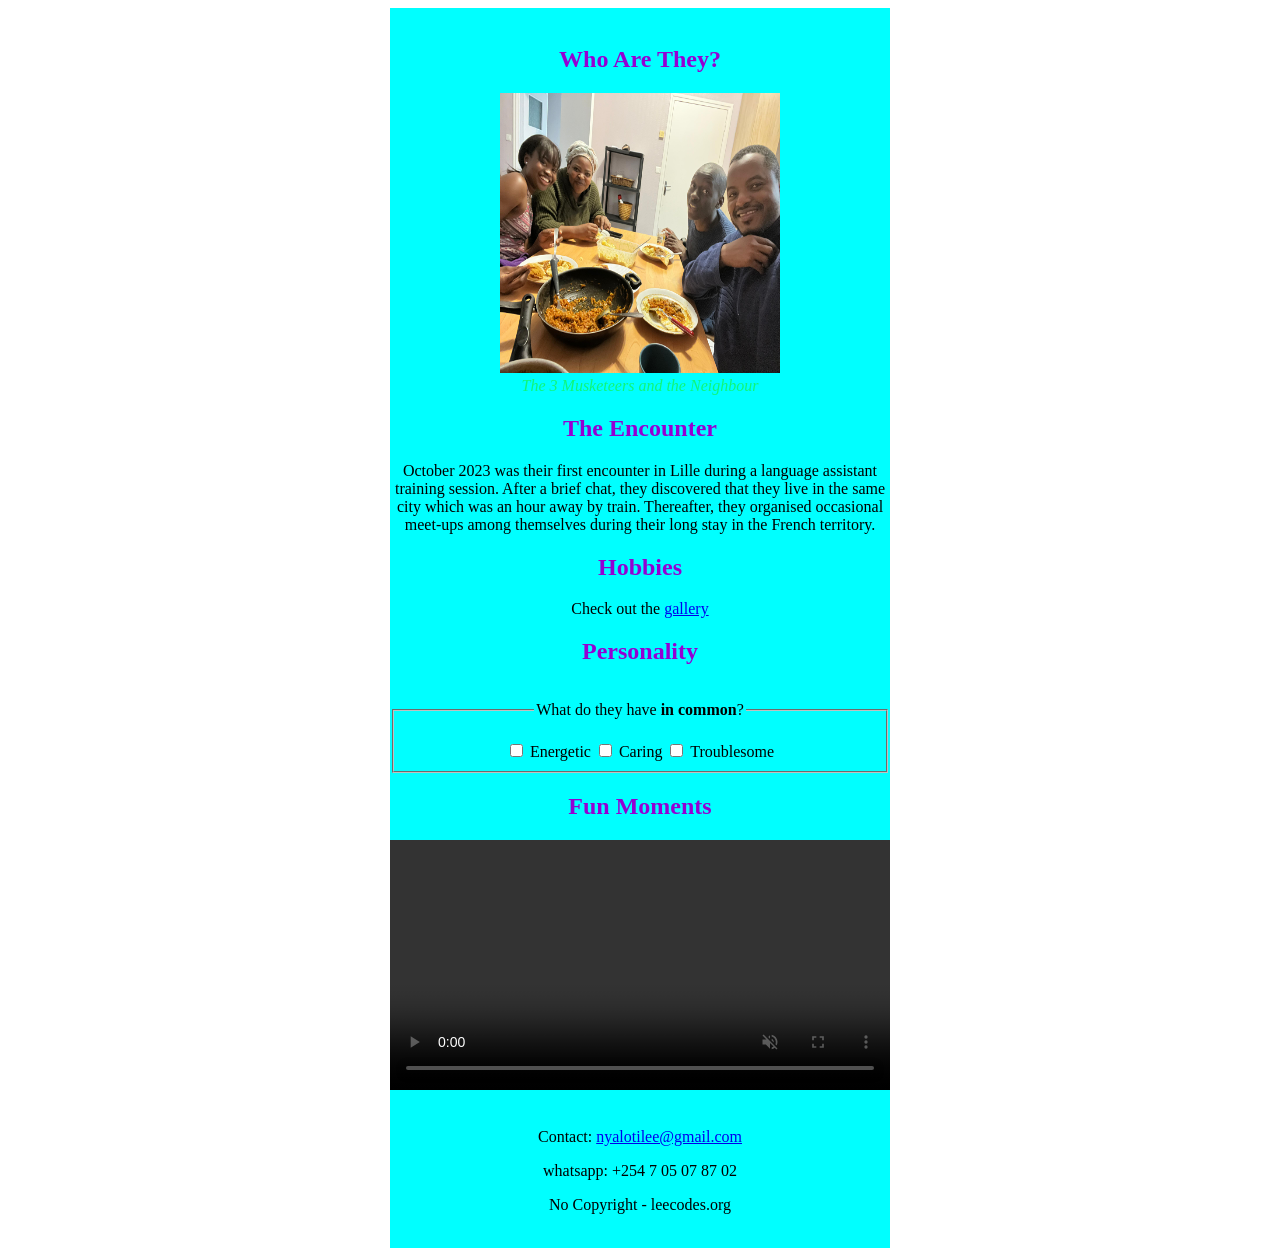
<file: index.html>
<!DOCTYPE html>
<html lang="en">
<head>
    <meta charset="UTF-8">
    <meta name="viewport" content="width=device-width, initial-scale=1.0">
    <link href="styles.css" rel="stylesheet">
    <title>Friends</title>
</head>
<div class="main">
    <br>
    <body>
        <h2 >Who Are They?</h2>
        <!--TO DO:Reduce the image size-->
        <img src="images/3 muskerteers and the neighbour.jpg" alt="Three Muskerteers and the Neighbour" height="280" width="280">
        <figcaption id="caption">The 3 Musketeers and the Neighbour</figcaption>
    
        <section>
            <h2>The Encounter</h2>
            <p>October 2023 was their first encounter in Lille during a language assistant training session. After a brief chat, they discovered that they live in the same city which was an hour away by train. Thereafter, they organised occasional meet-ups among themselves during their long stay in the French territory.</p>
        </section>
    
        <section>
            <h2>Hobbies</h2>
        
            <p>Check out the <a href="images/petitesjolieschoses.png">gallery</a></p>
        </section>
    
        <section>
            <h2>Personality</h2>
            <fieldset>
                <legend><p>What do they have <strong>in common</strong>?</p></legend>
                <input type="checkbox" name="personality" id="energetic" value="energetic"> <label for="energetic">Energetic</label>
                <input type="checkbox" name="personality" id="caring" value="caring"> <label for="caring">Caring</label>
                <input type="checkbox" name="personality" id="troublesome" value="troublesome"> <label for="troublesome">Troublesome</label>
            </fieldset>
        </section>
    
        <section>
            <h2>Fun Moments</h2>
            <video src="the neighbors.mp4" width="500px" controls autoplay muted></video>
        </section>
    </body>
    <br>
<footer class="footer">
    <!--TO DO:Add email icon to the email and whatsapp-->
    <p>Contact: <a href="https://mail.google.com/mail/">nyalotilee@gmail.com</a></p>
    <p>whatsapp: +254 7 05 07 87 02</p>

    <p>No Copyright - leecodes.org</p>
</footer>
<br>
</div>
</html>
</file>
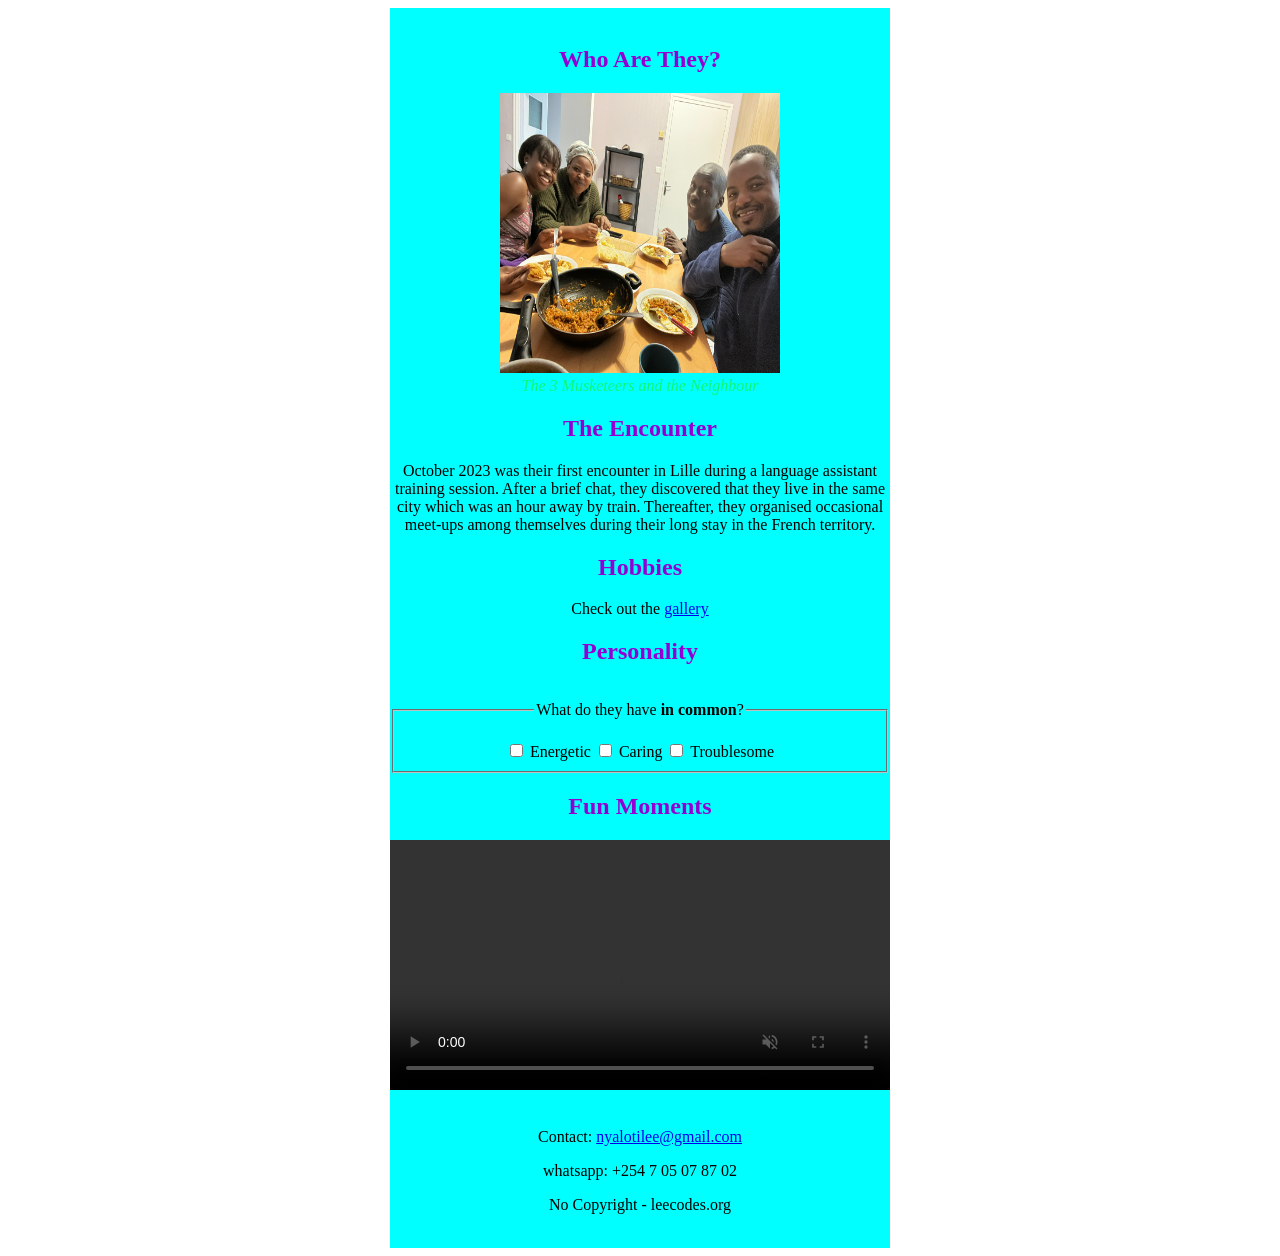
<file: myphotoapp.html>
<!DOCTYPE html>
<html lang="en">
<head>
    <meta charset="UTF-8">
    <meta name="viewport" content="width=device-width, initial-scale=1.0">
    <link href="styles.css" rel="stylesheet">
    <title>Friends</title>
</head>
<div class="main">
    <br>
    <body>
        <h2 >Who Are They?</h2>
        <!--TO DO:Reduce the image size-->
        <img src="images/3 muskerteers and the neighbour.jpg" alt="Three Muskerteers and the Neighbour" height="280" width="280">
        <figcaption id="caption">The 3 Musketeers and the Neighbour</figcaption>
    
        <section>
            <h2>The Encounter</h2>
            <p>October 2023 was their first encounter in Lille during a language assistant training session. After a brief chat, they discovered that they live in the same city which was an hour away by train. Thereafter, they organised occasional meet-ups among themselves during their long stay in the French territory.</p>
        </section>
    
        <section>
            <h2>Hobbies</h2>
        
            <p>Check out the <a href="images/petitesjolieschoses.png">gallery</a></p>
        </section>
    
        <section>
            <h2>Personality</h2>
            <fieldset>
                <legend><p>What do they have <strong>in common</strong>?</p></legend>
                <input type="checkbox" name="personality" id="energetic" value="energetic"> <label for="energetic">Energetic</label>
                <input type="checkbox" name="personality" id="caring" value="caring"> <label for="caring">Caring</label>
                <input type="checkbox" name="personality" id="troublesome" value="troublesome"> <label for="troublesome">Troublesome</label>
            </fieldset>
        </section>
    
        <section>
            <h2>Fun Moments</h2>
            <video src="the neighbors.mp4" width="500px" controls autoplay muted></video>
        </section>
    </body>
    <br>
<footer class="footer">
    <!--TO DO:Add email icon to the email and whatsapp-->
    <p>Contact: <a href="https://mail.google.com/mail/">nyalotilee@gmail.com</a></p>
    <p>whatsapp: +254 7 05 07 87 02</p>

    <p>No Copyright - leecodes.org</p>
</footer>
<br>
</div>
</html>
</file>
<file: styles.css>
h2 {font-family:Cambria, Cochin, Georgia, Times, 'Times New Roman', serif;
color: darkviolet;}
#caption {font-style: italic;
color: rgb(16, 246, 120);}
.main,.footer {text-align: center;
background-color:rgb(0, 255, 255);
max-width: 500px;
margin: auto;}
</file>
